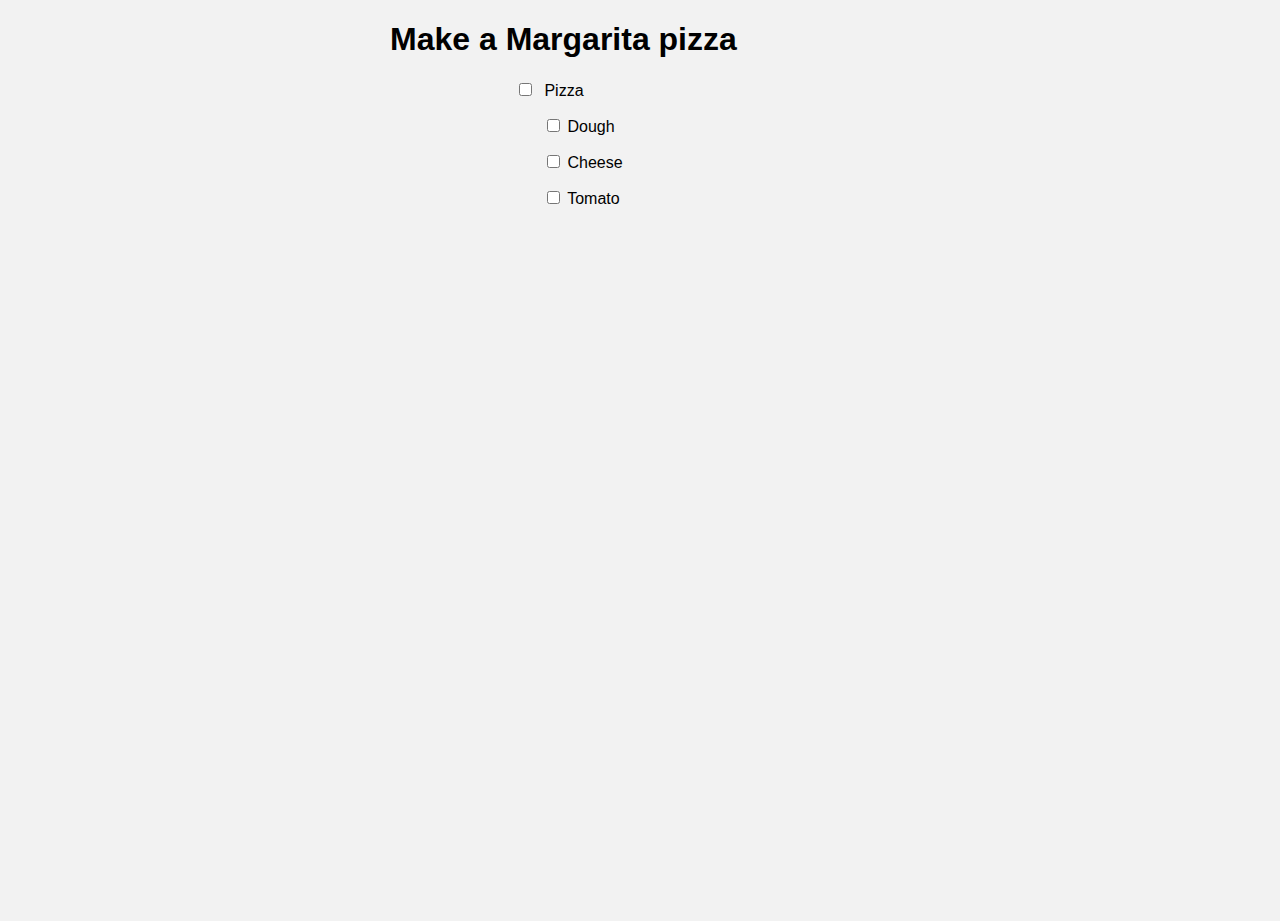
<file: checkbox/index.html>
<!doctype html>
<html lang="en">
<head>
    <meta charset="UTF-8">
    <meta name="viewport"
          content="width=device-width, user-scalable=no, initial-scale=1.0, maximum-scale=1.0, minimum-scale=1.0">
    <meta http-equiv="X-UA-Compatible" content="ie=edge">
    <title>Make a Margarita pizza</title>
    <link rel="stylesheet" href="index.css">
</head>
<body>
<div class="container">
    <h1>Make a Margarita pizza</h1>
    <div class="pizza">
        <label>
            <input type="checkbox" id="main-checkbox">
            Pizza
        </label>
        <label>
            <input type="checkbox" class="sub-checkbox" name="sub-checkbox-1">
            Dough
        </label>
        <label>
            <input type="checkbox" class="sub-checkbox" name="sub-checkbox-2">
            Cheese
        </label>
        <label>
            <input type="checkbox" class="sub-checkbox" name="sub-checkbox-3">
            Tomato
        </label>
    </div>

</div>

<script src="index.js"></script>
</body>
</html>
</file>
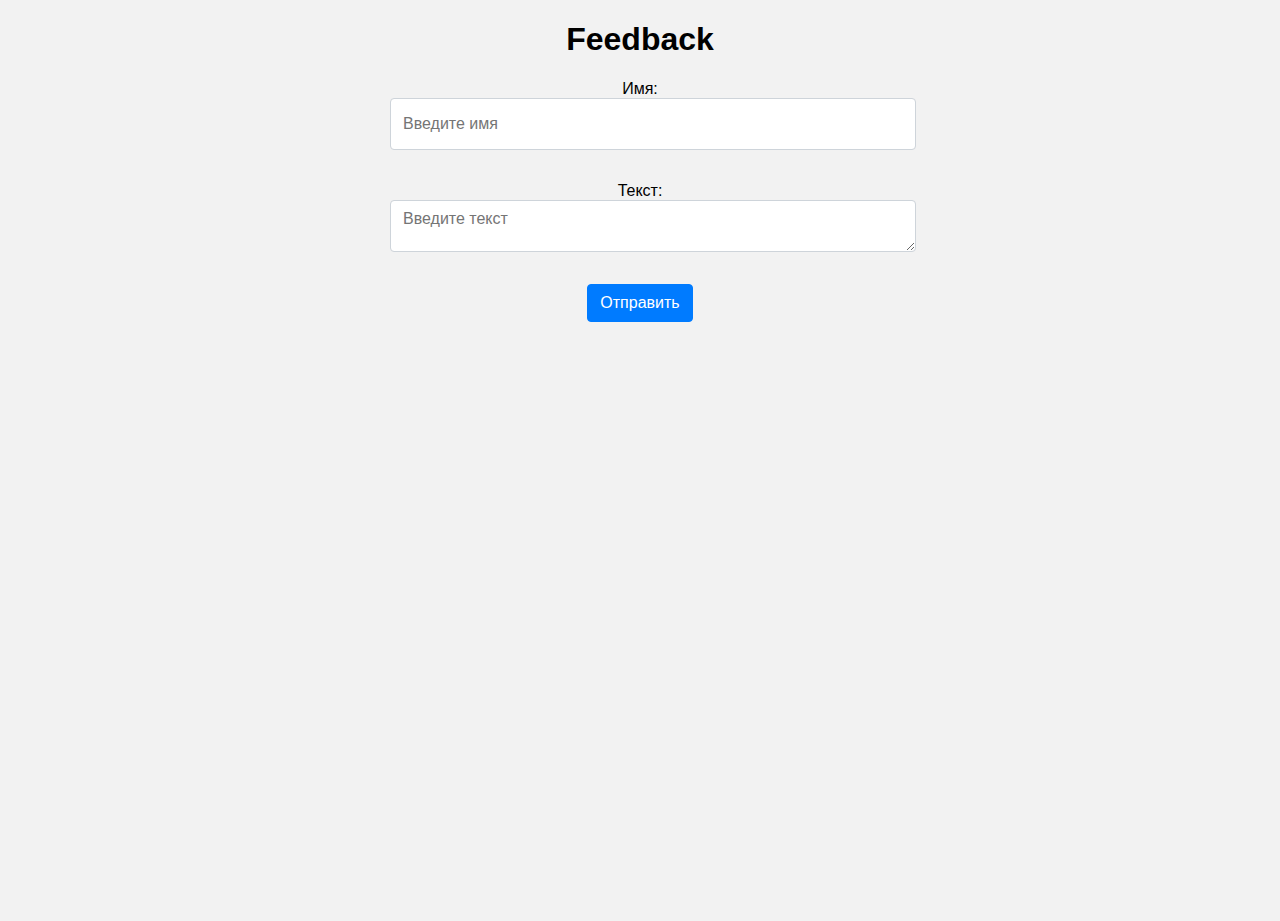
<file: forms/index.html>
<!doctype html>
<html lang="en">
<head>
    <meta charset="UTF-8">
    <meta name="viewport"
          content="width=device-width, user-scalable=no, initial-scale=1.0, maximum-scale=1.0, minimum-scale=1.0">
    <meta http-equiv="X-UA-Compatible" content="ie=edge">
    <title>Feedback</title>
    <link rel="stylesheet" href="index.css">
</head>
<body>
<h1>Feedback</h1>
<form>
    <div class="form-group">
        <label for="name">Имя:</label>
        <input type="text" class="form-control" id="name" placeholder="Введите имя" required>
    </div>
    <div class="form-group">
        <label for="feedback">Текст:</label>
        <textarea class="form-control" id="feedback" rows="5" placeholder="Введите текст" required></textarea>
    </div>
    <button type="submit" class="btn btn-primary btn-hover">Отправить</button>
</form>
<div class="content"></div>
<script src="task.js"></script>
</body>
</html>
</file>
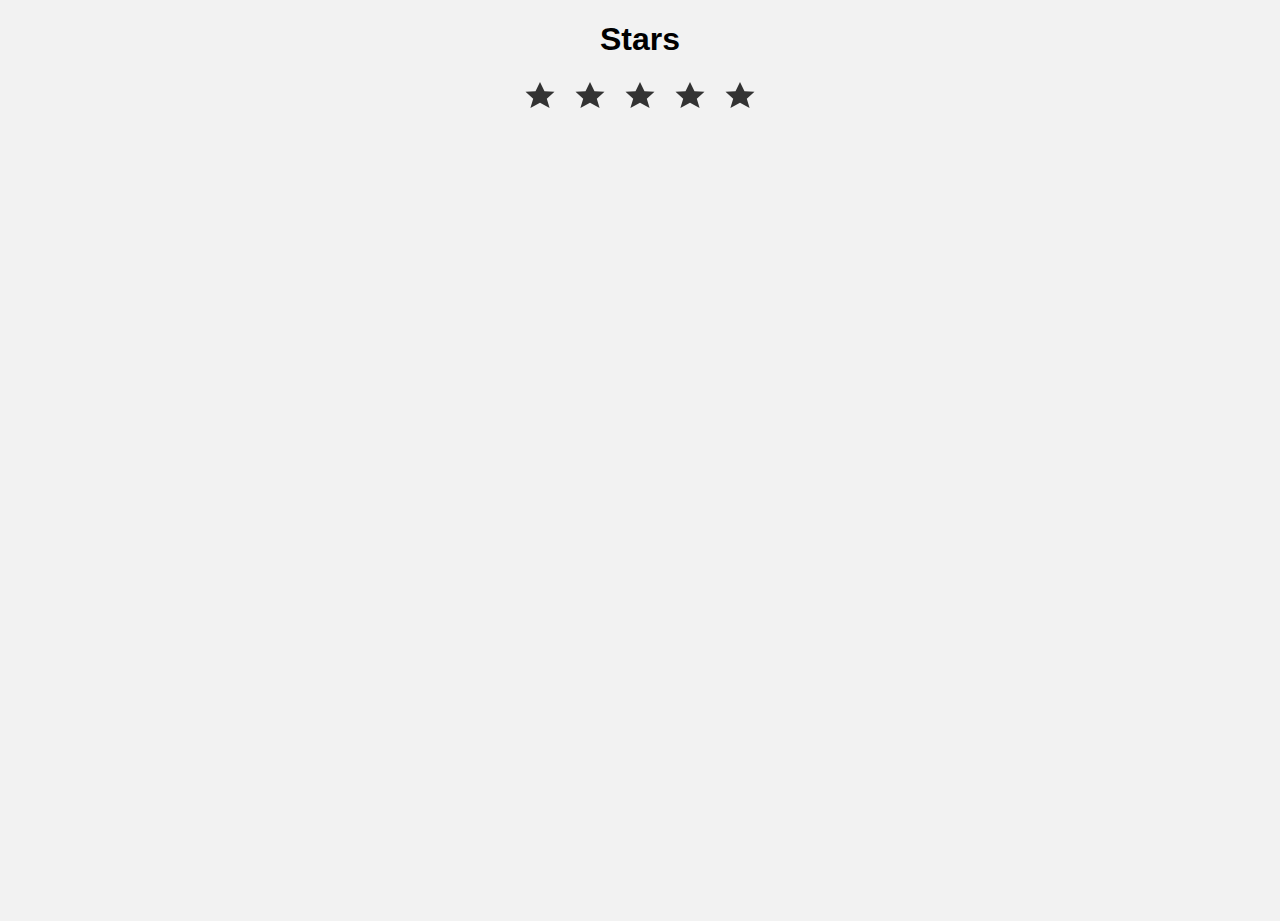
<file: stars/index.html>
<!doctype html>
<html lang="en">
<head>
    <meta charset="UTF-8">
    <meta name="viewport"
          content="width=device-width, user-scalable=no, initial-scale=1.0, maximum-scale=1.0, minimum-scale=1.0">
    <meta http-equiv="X-UA-Compatible" content="ie=edge">
    <title>Switcher</title>
    <link rel="stylesheet" href="index.css">
    <!-- <script src="./index.js"></script> -->
</head>
<body>
<h1>Stars</h1>
    <div class="star-container">
        <div class="star">
            <svg viewBox="0 0 20 20" width="30" height="30" xmlns="http://www.w3.org/2000/svg">
                <path d="M10,1.375 L12.982,7.57 L19.659,7.864 L14.531,12.433 L16.402,18.625 L10,15.244 L3.598,18.625 L5.469,12.433 L0.341,7.864 L7.018,7.57 L10,1.375 Z"/>
            </svg>
        </div>
        <div class="star">
            <svg viewBox="0 0 20 20" width="30" height="30" xmlns="http://www.w3.org/2000/svg">
                <path d="M10,1.375 L12.982,7.57 L19.659,7.864 L14.531,12.433 L16.402,18.625 L10,15.244 L3.598,18.625 L5.469,12.433 L0.341,7.864 L7.018,7.57 L10,1.375 Z"/>
            </svg>
        </div>
        <div class="star">
            <svg viewBox="0 0 20 20" width="30" height="30" xmlns="http://www.w3.org/2000/svg">
                <path d="M10,1.375 L12.982,7.57 L19.659,7.864 L14.531,12.433 L16.402,18.625 L10,15.244 L3.598,18.625 L5.469,12.433 L0.341,7.864 L7.018,7.57 L10,1.375 Z"/>
            </svg>
        </div>
        <div class="star">
            <svg viewBox="0 0 20 20" width="30" height="30" xmlns="http://www.w3.org/2000/svg">
                <path d="M10,1.375 L12.982,7.57 L19.659,7.864 L14.531,12.433 L16.402,18.625 L10,15.244 L3.598,18.625 L5.469,12.433 L0.341,7.864 L7.018,7.57 L10,1.375 Z"/>
            </svg>
        </div>
        <div class="star">
            <svg viewBox="0 0 20 20" width="30" height="30" xmlns="http://www.w3.org/2000/svg">
                <path d="M10,1.375 L12.982,7.57 L19.659,7.864 L14.531,12.433 L16.402,18.625 L10,15.244 L3.598,18.625 L5.469,12.433 L0.341,7.864 L7.018,7.57 L10,1.375 Z"/>
            </svg>
        </div>
    </div>
    <script src="./index.js"></script>
</body>
</html>
</file>
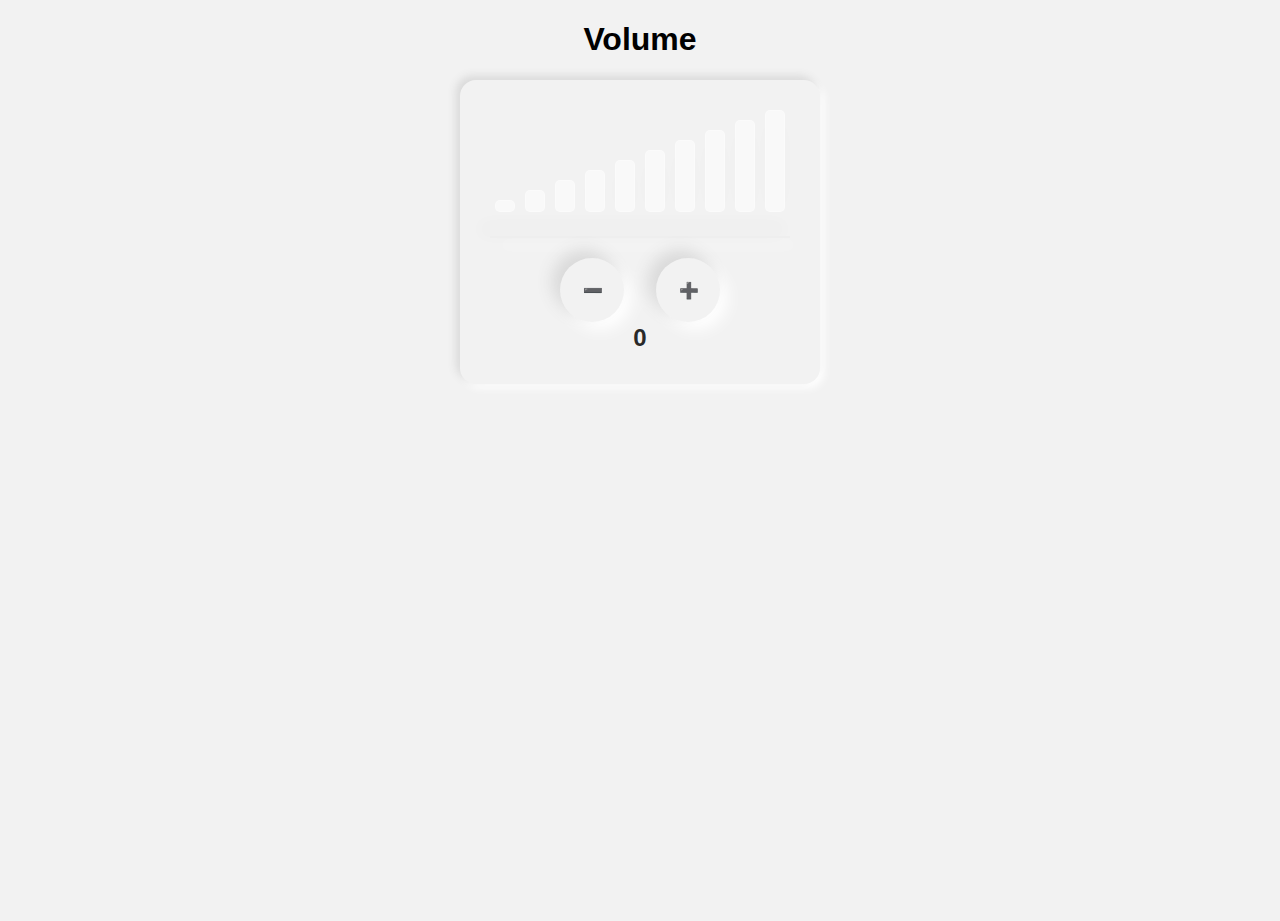
<file: volume/index.html>
<!doctype html>
<html lang="en">
<head>
    <meta charset="UTF-8">
    <meta name="viewport"
          content="width=device-width, user-scalable=no, initial-scale=1.0, maximum-scale=1.0, minimum-scale=1.0">
    <meta http-equiv="X-UA-Compatible" content="ie=edge">
    <title>Volume</title>
    <link rel="stylesheet" href="index.css">
    <!-- <script src="./index.js"></script> -->
</head>
<body>
<h1>Volume</h1>
<div class="volume-container">
    <div class="volume-bar">
        <div class="volume-rect"></div>
        <div class="volume-rect"></div>
        <div class="volume-rect"></div>
        <div class="volume-rect"></div>
        <div class="volume-rect"></div>
        <div class="volume-rect"></div>
        <div class="volume-rect"></div>
        <div class="volume-rect"></div>
        <div class="volume-rect"></div>
        <div class="volume-rect"></div>
    </div>
    <div class="divider"></div>
    <div class="volume-control">
        <div class="volume-down"><span>➖</span></div>
        <div class="volume-up"><span>➕</span></div>
    </div>
    <div class="indicator-container">
        <span class="indicator">0</span>
    </div>
</div>
<script src="./index.js"></script>
</body>
</html>
</file>
<file: checkbox/index.css>
body {
    margin: 0;
    padding: 0;
    font-family: 'Helvetica Neue', sans-serif;
    height: 100vh;
    background-color: #f2f2f2;
}

label {
    display: block;
    margin-bottom: 1rem;
    font-size: 1rem;
}

.container {
    width: 500px;
    margin-left: auto;
    margin-right: auto;
}

.pizza {
    display: flex;
    flex-direction: column;
    padding-left: 7.8125rem;
}

#main-checkbox {
    margin-right: 0.5rem;
}


.sub-checkbox {
    margin-left: 2rem;
}


.custom-control {
    position: relative;
    display: block;
    min-height: 1.5rem;
    padding-left: 1.5rem;
}

.custom-control-input {
    position: absolute;
    z-index: -1;
    opacity: 0;
}

.custom-control-label::before {
    position: absolute;
    top: 0.25rem;
    left: -1.5rem;
    display: block;
    width: 1rem;
    height: 1rem;
    pointer-events: none;
    content: "";
    background-color: #fff;
    border: #adb5bd solid 1px;
}

.custom-control-label::after {
    position: absolute;
    top: 0.25rem;
    left: -1.5rem;
    display: block;
    width: 1rem;
    height: 1rem;
    content: "";
    background-repeat: no-repeat;
    background-position: center center;
    background-size: 50% 50%;
}

.custom-control-input:checked ~ .custom-control-label::after {
    background-color: #007bff;
}

/* .custom-control */
</file>
<file: forms/index.css>
body {
    margin: 0;
    padding: 0;
    font-family: 'Helvetica Neue', sans-serif;
    text-align: center;
    height: 100vh;
    background-color: #f2f2f2;
}

textarea::placeholder {
    font-family: Arial, sans-serif;
}

form {
    margin-bottom: 50px;
}

.form-group {
    max-width: 500px;
    margin-left: auto;
    margin-right: auto;
    margin-bottom: 32px;
}

.form-control {
    display: block;
    width: 100%;
    height: calc(2.25rem + 2px);
    padding: .375rem .75rem;
    font-size: 1rem;
    font-weight: 400;
    line-height: 1.5;
    color: #495057;
    background-color: #fff;
    background-clip: padding-box;
    border: 1px solid #ced4da;
    border-radius: .25rem;
    transition: border-color .15s ease-in-out,box-shadow .15s ease-in-out;
}

.form-group textarea {
    min-width: 500px;
    max-width: 500px;
    max-height: 300px;
    font-family: Arial, sans-serif;
}


.btn {
    display: inline-block;
    font-weight: 400;
    text-align: center;
    vertical-align: middle;
    -webkit-user-select: none;
    -moz-user-select: none;
    -ms-user-select: none;
    user-select: none;
    border: 1px solid transparent;
    padding: .375rem .75rem;
    font-size: 1rem;
    line-height: 1.5;
    border-radius: .25rem;
    transition: color .15s ease-in-out,background-color .15s ease-in-out,border-color .15s ease-in-out,box-shadow .15s ease-in-out;
}


.btn-primary {
    color: #fff;
    background-color: #007bff;
    border-color: #007bff;
}

.btn-hover:hover {
    background-color: #6c757d;
    color: #fff;
}
</file>
<file: stars/index.css>
body {
    margin: 0;
    padding: 0;
    font-family: 'Helvetica Neue', sans-serif;
    text-align: center;
    height: 100vh;
    background-color: #f2f2f2;
}

.star-container {
    display: flex;
    justify-content: center;
}

.star {
    fill: #333333;
    margin: 0 10px;
    transition: all 0.5s ease;
}

.star:hover {
    fill: #ffca18;
    scale: 1.2;
    transition: all 0.5s ease;
}

.star_active {
    fill: #ffca18;
    scale: 1.2;
}
</file>
<file: volume/index.css>
body {
    margin: 0;
    padding: 0;
    font-family: 'Helvetica Neue', sans-serif;
    text-align: center;
    height: 100vh;
    background-color: #f2f2f2;
}

.volume-container {
    margin-left: auto;
    margin-right: auto;
    width: 300px;
    padding: 30px 30px;
    border-radius: 16px;
    box-shadow: -4px -4px 8px #d9d9d9, 4px 4px 8px #ffffff;
}

.volume-bar {
    display: flex;
    align-items: flex-end;
    justify-content: center;
    margin-bottom: 24px;
}

.volume-rect {
    width: 20px;
    height: 10px;
    margin: 0 5px;
    background: rgba(255, 255, 255, 0.54);
    border-radius: 5px;
    box-shadow: 0 4px 30px rgba(0, 0, 0, 0.01);
    backdrop-filter: blur(5px);
    -webkit-backdrop-filter: blur(5px);
    border: 1px solid rgba(255, 255, 255, 0.3);
    transition: all 0.3s ease;
}

.volume-rect:nth-child(2) {
    height: 20px;
}

.volume-rect:nth-child(3) {
    height: 30px;
}

.volume-rect:nth-child(4) {
    height: 40px;
}

.volume-rect:nth-child(5) {
    height: 50px;
}

.volume-rect:nth-child(6) {
    height: 60px;
}

.volume-rect:nth-child(7) {
    height: 70px;
}

.volume-rect:nth-child(8) {
    height: 80px;
}

.volume-rect:nth-child(9) {
    height: 90px;
}

.volume-rect:nth-child(10) {
    height: 100px;
}

.volume-rect__active {
    background: #0555ab;
    transition: all 0.3s ease;
}

.divider {
    width: 100%;
    height: 2px;
    background: #eee;
    box-shadow: -8px -8px 16px #d9d9d9, 8px 8px 16px #ffffff;
    margin-bottom: 20px;
}

.volume-control {
    display: flex;
    justify-content: center;
    align-items: center;
    user-select: none;
}

.volume-up,
.volume-down {
    position: relative;
    width: 32px;
    height: 32px;
    margin: 0 16px;
    display: inline-block;
    padding: 16px 16px;
    border: none;
    border-radius: 50%;
    background-color: #f2f2f2;
    box-shadow: -8px -8px 16px #d9d9d9, 8px 8px 16px #ffffff;
    transition: transform 0.2s;
    cursor: pointer;
}

.volume-up:after,
.volume-down:after {
    content: '';
    position: absolute;
    top: -2px;
    left: -2px;
    right: -2px;
    bottom: -2px;
    z-index: -1;
    border-radius: 50%;
    background-color: #f2f2f2;
    box-shadow: -8px -8px 16px #d9d9d9, 8px 8px 16px #ffffff;
    transition: all 0.2s;
    opacity: 0;
}

.volume-up > span,
.volume-down > span {
    position: absolute;
    left: 23px;
    top: 23px;
}

.volume-up:active,
.volume-down:active {
    box-shadow: inset -6px -6px 12px #d9d9d9, inset 6px 6px 12px #ffffff;
}

.volume-up:active:after,
.volume-down:active:after {
    transform: scale(1.02);
    opacity: 1;
}

.indicator-container {
    font: 700 24px/32px Helvetica;
    color: #292929;
}
</file>
